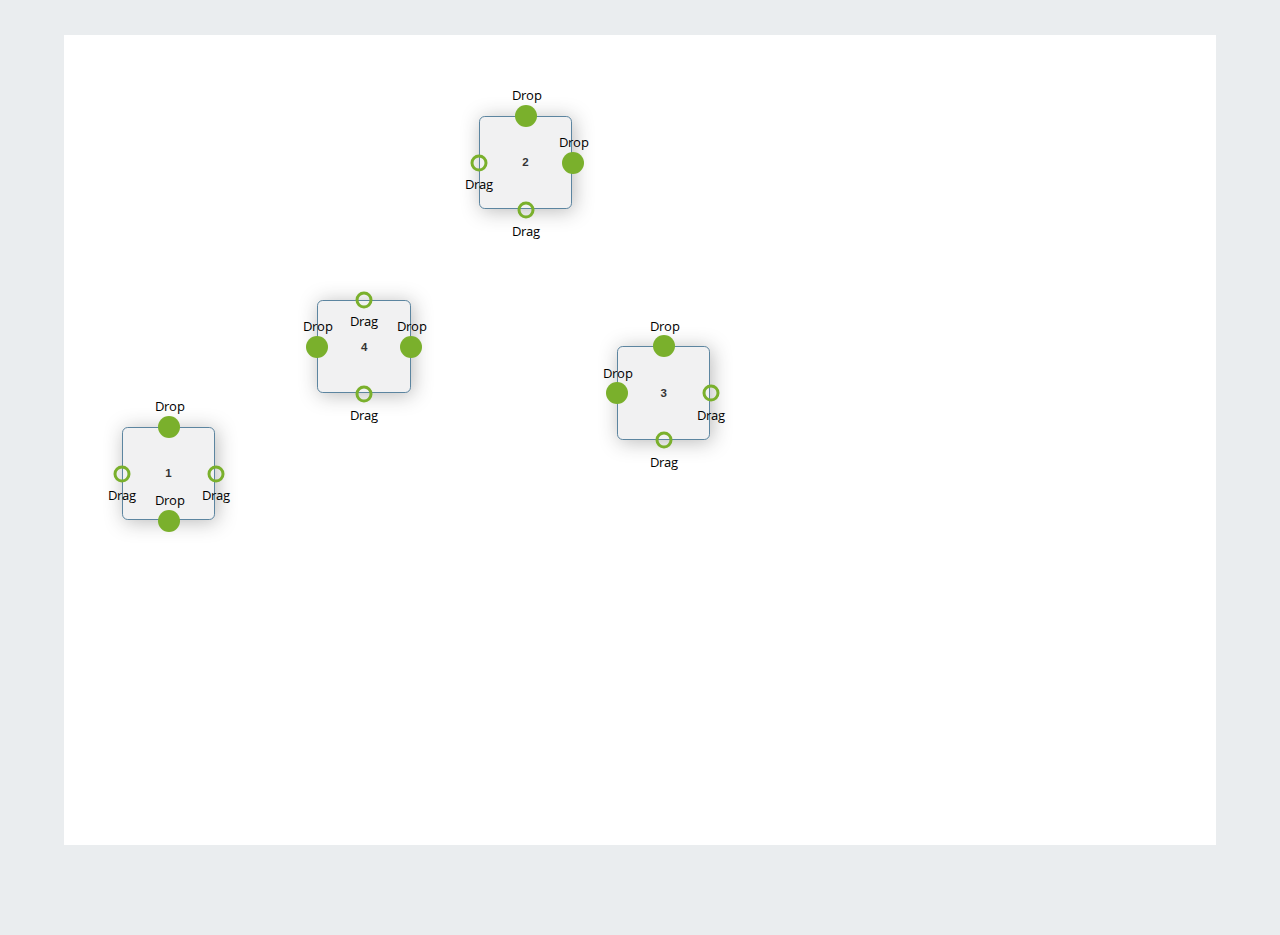
<file: index.html>
<!DOCTYPE html>
<!--
To change this license header, choose License Headers in Project Properties.
To change this template file, choose Tools | Templates
and open the template in the editor.
-->
<html>
    <head>
        <title>TODO supply a title</title>
        <meta charset="UTF-8">
        <meta name="viewport" content="width=device-width">
        <link rel="stylesheet" href="mystyle.css">
        <link rel="stylesheet" href="demo.css">
        <link rel="stylesheet" href="demo-all.css">
        <script type="text/javascript" src="jquery-1.9.0-min.js"></script>
        <script type="text/javascript" src="jquery-ui-1.9.2-min.js"></script>
        <script type="text/javascript" src="jquery.jsPlumb-1.5.5.js"></script>
    </head>
    <body>
        <div id="main">
            <div class="demo flowchart" id="flowchart">
                <div class="window" id="win1"><strong>1</strong><br><br></div>
                <div class="window" id="win2"><strong>2</strong><br><br></div>
                <div class="window" id="win3"><strong>3</strong><br><br></div>
                <div class="window" id="win4"><strong>4</strong><br><br></div>
            </div>
        </div>
        
        <script src="code.js"></script>        
    </body>
</html>
</file>
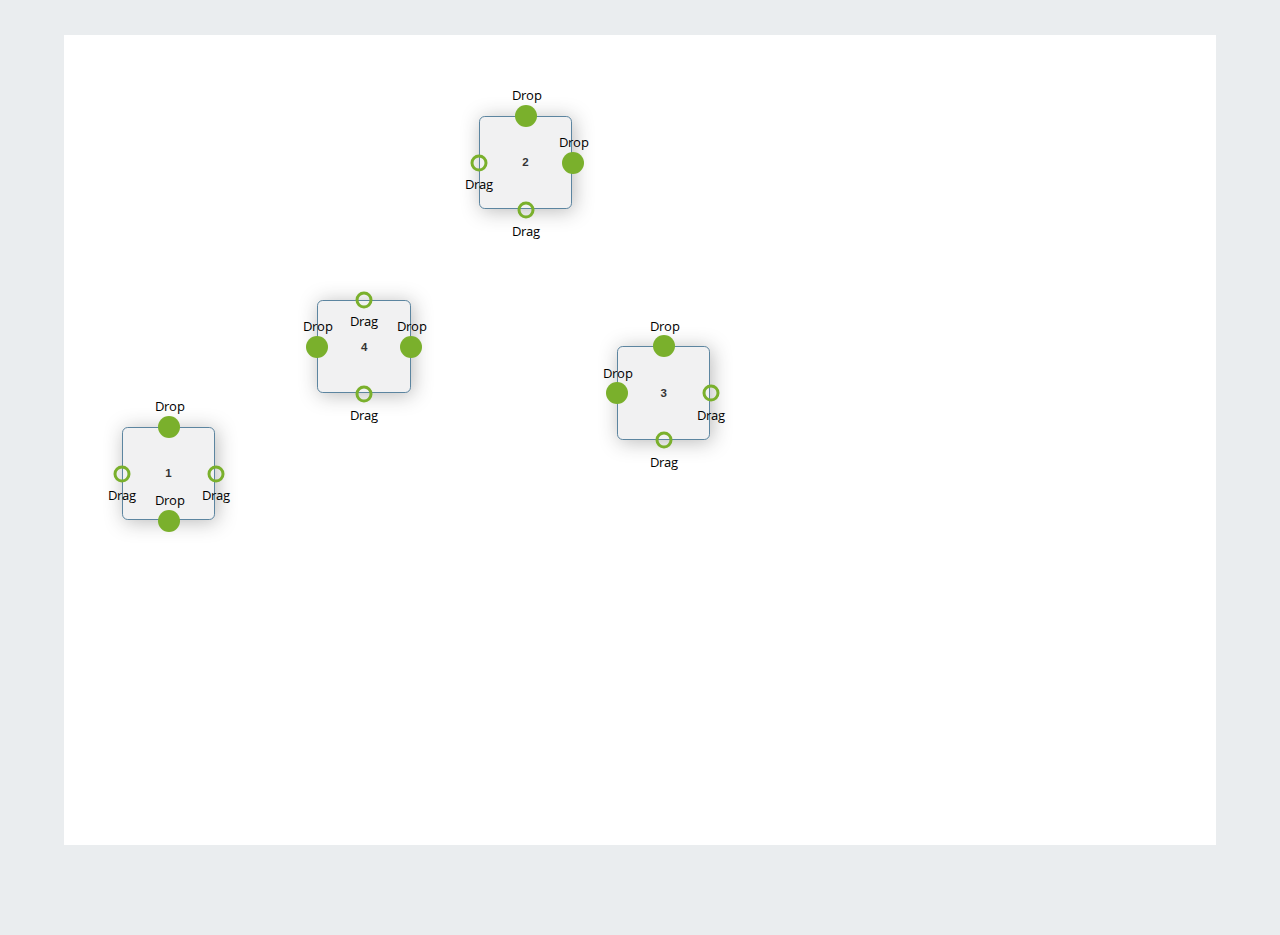
<file: 01_web_pyqt_mixed/index.html>
<!DOCTYPE html>
<!--
To change this license header, choose License Headers in Project Properties.
To change this template file, choose Tools | Templates
and open the template in the editor.
-->
<html>
    <head>
        <title>Ring Simulation</title>
        <meta charset="UTF-8">
        <meta name="viewport" content="width=device-width">
        <link rel="stylesheet" href="mystyle.css">
        <link rel="stylesheet" href="demo.css">
        <link rel="stylesheet" href="demo-all.css">
        <script type="text/javascript" src="jquery-1.9.0.js"></script>
        <script type="text/javascript" src="jquery-ui-1.9.2-min.js"></script>
        <script type="text/javascript" src="jquery.jsPlumb-1.5.5.js"></script>
    </head>
    <body>
        <div id="main">
            <div class="demo flowchart" id="flowchart">
                <div class="window" id="win1"><strong>1</strong><br><br></div>
                <div class="window" id="win2"><strong>2</strong><br><br></div>
                <div class="window" id="win3"><strong>3</strong><br><br></div>
                <div class="window" id="win4"><strong>4</strong><br><br></div>
            </div>
        </div>
        
        <script src="code.js"></script>        
    </body>
</html>
</file>
<file: mystyle.css>
html {
    width:100%;
    height:100%;
}
</file>
<file: demo.css>
#win1 { top:34em;left:5em; }
#win2 { top:7em; left:36em; }
#win3 { top:27em;left:48em; }
#win4 { top:23em; left:22em; }

.flowchart .window { 
    border:1px solid #346789;
    box-shadow: 2px 2px 19px #aaa;
    -o-box-shadow: 2px 2px 19px #aaa;
    -webkit-box-shadow: 2px 2px 19px #aaa;
    -moz-box-shadow: 2px 2px 19px #aaa;

    -moz-border-radius:0.5em;
    border-radius:0.5em;

    opacity:0.8;
    filter:alpha(opacity=80);

    text-align:center;
    z-index:20; position:absolute;
    background-color:#eeeeef;
    color:black;

    font-family:helvetica;padding:0.5em;
    font-size:0.9em;
}

.flowchart .window:hover {
    box-shadow: 2px 2px 19px #444;
    -o-box-shadow: 2px 2px 19px #444;
    -webkit-box-shadow: 2px 2px 19px #444;
    -moz-box-shadow: 2px 2px 19px #444;

    opacity:0.6;
    filter:alpha(opacity=60);
}

.flowchart .active {
    border:1px dotted green;
}
.flowchart .hover {
    border:1px dotted red;
}

.flowchart ._jsPlumb_connector { 
    z-index:4; 
}

.flowchart ._jsPlumb_endpoint, .endpointTargetLabel, .endpointSourceLabel { 
    z-index:21;
    cursor:pointer; 
}

.flowchart .aLabel {
    color:#444;
    background-color:white; 

    border:1px dotted gray;
    padding:0.4em; 

    font:12px sans-serif; 
    
    z-index:21;
    
    opacity:0.8;
    filter:alpha(opacity=80);
    
    cursor: pointer;
}

.flowchart .aLabel._jsPlumb_hover {
    background-color:#5C96BC;
    color:white;	
    border:1px solid white;
}
</file>
<file: demo-all.css>
/** DISABLE TEXT SELECTION (SET ON BODY WHEN DRAGGING IS OCCURRING) **/
._jsPlumb_drag_select * {
    -webkit-touch-callout: none;
    -webkit-user-select: none;
    -khtml-user-select: none;
    -moz-user-select: -moz-none;
    -ms-user-select: none;
    user-select: none
}

/** OPEN SANS FONT **/
@font-face {
    font-family: 'Open Sans';
    font-style: normal;
    font-weight: 400;
    src:local('Open Sans'), 
    local('OpenSans'),
    url("OpenSans-Regular.ttf") format('truetype'),
    url("OpenSans.woff") format('woff');
}

body {
    width: 100%;
    height: 100%;
    padding:0;
    margin:0;    
    font-family:'Open Sans', 'Helvetica Neue', Helvetica, Arial, sans-serif;    
    background-color:#eaedef;
   
}

#main {  
    font-size: 80%;    
    width:90%;
    margin-left:auto;
    margin-right: auto;  
    height: 100%;
    text-align: center;
    position: relative;
}

.demo {
    position: relative;
    width:100%;
    background-color:white;    
    height:90%;
    overflow:auto;  
    margin-top:35px;
}

.window, .label { 
    text-align:center;
    z-index:24;
    cursor:pointer;
    box-shadow: 2px 2px 19px #aaa;
    -o-box-shadow: 2px 2px 19px #aaa;
    -webkit-box-shadow: 2px 2px 19px #aaa;
    -moz-box-shadow: 2px 2px 19px #aaa;
}


.window {
    background-color:white;
    border:1px solid #346789;
    box-shadow: 2px 2px 19px #e0e0e0;
    -o-box-shadow: 2px 2px 19px #e0e0e0;
    -webkit-box-shadow: 2px 2px 19px #e0e0e0;
    -moz-box-shadow: 2px 2px 19px #e0e0e0;
    -moz-border-radius:0.5em;
    border-radius:0.5em;        
    width:5em; height:5em;        
    position:absolute;    
    color:black;
    padding:0.5em;
    width:80px; 
    height:80px;
    line-height: 80px;     
    -webkit-transition: -webkit-box-shadow 0.15s ease-in;
    -moz-transition: -moz-box-shadow 0.15s ease-in;
    -o-transition: -o-box-shadow 0.15s ease-in;
    transition: box-shadow 0.15s ease-in;
}

.window:hover {
    border:1px solid #123456;
    box-shadow: 2px 2px 19px #444;
   -o-box-shadow: 2px 2px 19px #444;
   -webkit-box-shadow: 2px 2px 19px #444;
   -moz-box-shadow: 2px 2px 19px #fff;
    opacity:0.9;
    filter:alpha(opacity=90);
}

.window a {
    font-family:helvetica;
}

.demo-links, .library-links {
  position: fixed;
  right: 0;
  top: 44px;
  font-size: 11px;
  background-color: white;
  opacity: 0.8;
  padding-right: 10px;
  padding-left: 5px;
  text-transform: uppercase;
  z-index:100001;
}

.demo-links div, .library-links a {
  display:inline;
  margin-right:7px;
  margin-left:7px;
}

.demo-links i, .library-links i {
  padding:4px;
}

.library-links {
    right: 454px;
    height: 19px;
    line-height: 19px;
}

.current-library {
  color:#7AB02C !important;
}

/** Z-INDEX **/

._jsPlumb_connector { z-index:18; }
._jsPlumb_endpoint { z-index:19; }
._jsPlumb_overlay { z-index:20; }
/*
._jsPlumb_connector._jsPlumb_hover {
    z-index:21 !important;
}
._jsPlumb_endpoint._jsPlumb_hover {
    z-index:22 !important;
}
._jsPlumb_overlay._jsPlumb_hover {
    z-index:23 !important;
}
*/

.aLabel {
  background-color:white; 
  padding:0.4em; 
  font:12px sans-serif; 
  color:#444;
  z-index:21;
  border:1px dotted gray;
  opacity:0.8;
  filter:alpha(opacity=80);
  cursor: pointer;
}
.aLabel._jsPlumb_hover {
  background-color:#5C96BC;
  color:white;  
  border:1px solid white;
}

/* A TEST 
._jsPlumb_element_dragging path {    
    z-index:21 !important;
    stroke:green;
}

._jsPlumb_endpoint._jsPlumb_element_dragging * {
    fill:green;
}

*/

/* ANOTHER TEST 
._jsPlumb_endpoint_anchor_foo * {
    fill:black;
}

._jsPlumb_endpoint_anchor_bar * {
    fill:red;
}
*/

/**
COMPLEMENT SCHEME

*** Primary Color:

   var. 1 = #5C96BC = rgb(92,150,188)
   var. 2 = #57788D = rgb(87,120,141)
   var. 3 = #1E567A = rgb(30,86,122)
   var. 4 = #89BCDE = rgb(137,188,222)
   var. 5 = #9FC5DE = rgb(159,197,222)

*** Complementary Color:

   var. 1 = #FFC275 = rgb(255,194,117)
   var. 2 = #BF9D71 = rgb(191,157,113)
   var. 3 = #A66D26 = rgb(166,109,38)
   var. 4 = #FFD197 = rgb(255,209,151)

ANALOGIC SCHEME

*** Primary Color:

   var. 1 = #5C96BC = rgb(92,150,188)
   var. 2 = #57788D = rgb(87,120,141)
   var. 3 = #1E567A = rgb(30,86,122)
   var. 4 = #89BCDE = rgb(137,188,222)
   var. 5 = #9FC5DE = rgb(159,197,222)

*** Secondary Color A:

   var. 1 = #6A6FC6 = rgb(106,111,198)
   var. 2 = #616395 = rgb(97,99,149)
   var. 3 = #222781 = rgb(34,39,129)
   var. 4 = #9498E3 = rgb(148,152,227)
   var. 5 = #A9ACE3 = rgb(169,172,227)

*** Secondary Color B:

   var. 1 = #5BC793 = rgb(91,199,147)
   var. 2 = #589578 = rgb(88,149,120)
   var. 3 = #1E8151 = rgb(30,129,81)
   var. 4 = #86E3B6 = rgb(134,227,182)
   var. 5 = #9FE3C2 = rgb(159,227,194)


*/


/* ---------------------- bootstrap dropdowns ------------------------- */
.clearfix {
  *zoom: 1;
}

.clearfix:before,
.clearfix:after {
  display: table;
  line-height: 0;
  content: "";
}

.clearfix:after {
  clear: both;
}

.hide-text {
  font: 0/0 a;
  color: transparent;
  text-shadow: none;
  background-color: transparent;
  border: 0;
}

.input-block-level {
  display: block;
  width: 100%;
  min-height: 30px;
  -webkit-box-sizing: border-box;
     -moz-box-sizing: border-box;
          box-sizing: border-box;
}

.dropup,
.dropdown {
  position: relative;
}

.dropdown-toggle {
  *margin-bottom: -3px;
}

.dropdown-toggle:active,
.open .dropdown-toggle {
  outline: 0;
}

.caret {
  display: inline-block;
  width: 0;
  height: 0;
  vertical-align: top;
  border-top: 4px solid #000000;
  border-right: 4px solid transparent;
  border-left: 4px solid transparent;
  content: "";
}

.dropdown .caret {
  margin-top: 8px;
  margin-left: 2px;
}

.dropdown-menu {
  position: absolute;
  top: 100%;
  left: 0;
  z-index: 1000;
  display: none;
  float: left;
  min-width: 160px;
  padding: 5px 0;
  margin: 2px 0 0;
  list-style: none;
  background-color: #ffffff;
  border: 1px solid #ccc;
  border: 1px solid rgba(0, 0, 0, 0.2);
  *border-right-width: 2px;
  *border-bottom-width: 2px;
  -webkit-border-radius: 6px;
     -moz-border-radius: 6px;
          border-radius: 6px;
  -webkit-box-shadow: 0 5px 10px rgba(0, 0, 0, 0.2);
     -moz-box-shadow: 0 5px 10px rgba(0, 0, 0, 0.2);
          box-shadow: 0 5px 10px rgba(0, 0, 0, 0.2);
  -webkit-background-clip: padding-box;
     -moz-background-clip: padding;
          background-clip: padding-box;
}

.dropdown-menu.pull-right {
  right: 0;
  left: auto;
}

.dropdown-menu .divider {
  *width: 100%;
  height: 1px;
  margin: 9px 1px;
  *margin: -5px 0 5px;
  overflow: hidden;
  background-color: #e5e5e5;
  border-bottom: 1px solid #ffffff;
}

.dropdown-menu > li > a {
  display: block;
  padding: 3px 20px;
  clear: both;
  font-weight: normal;
  line-height: 20px;
  color: #333333;
  white-space: nowrap;
}

.dropdown-menu > li > a:hover,
.dropdown-menu > li > a:focus,
.dropdown-submenu:hover > a,
.dropdown-submenu:focus > a {
  color: #ffffff;
  text-decoration: none;
  background-color: #0081c2;
  background-image: -moz-linear-gradient(top, #0088cc, #0077b3);
  background-image: -webkit-gradient(linear, 0 0, 0 100%, from(#0088cc), to(#0077b3));
  background-image: -webkit-linear-gradient(top, #0088cc, #0077b3);
  background-image: -o-linear-gradient(top, #0088cc, #0077b3);
  background-image: linear-gradient(to bottom, #0088cc, #0077b3);
  background-repeat: repeat-x;
  filter: progid:DXImageTransform.Microsoft.gradient(startColorstr='#ff0088cc', endColorstr='#ff0077b3', GradientType=0);
}

.dropdown-menu > .active > a,
.dropdown-menu > .active > a:hover,
.dropdown-menu > .active > a:focus {
  color: #ffffff;
  text-decoration: none;
  background-color: #0081c2;
  background-image: -moz-linear-gradient(top, #0088cc, #0077b3);
  background-image: -webkit-gradient(linear, 0 0, 0 100%, from(#0088cc), to(#0077b3));
  background-image: -webkit-linear-gradient(top, #0088cc, #0077b3);
  background-image: -o-linear-gradient(top, #0088cc, #0077b3);
  background-image: linear-gradient(to bottom, #0088cc, #0077b3);
  background-repeat: repeat-x;
  outline: 0;
  filter: progid:DXImageTransform.Microsoft.gradient(startColorstr='#ff0088cc', endColorstr='#ff0077b3', GradientType=0);
}

.dropdown-menu > .disabled > a,
.dropdown-menu > .disabled > a:hover,
.dropdown-menu > .disabled > a:focus {
  color: #999999;
}

.dropdown-menu > .disabled > a:hover,
.dropdown-menu > .disabled > a:focus {
  text-decoration: none;
  cursor: default;
  background-color: transparent;
  background-image: none;
  filter: progid:DXImageTransform.Microsoft.gradient(enabled=false);
}

.open {
  *z-index: 1000;
}

.open > .dropdown-menu {
  display: block;
}

.pull-right > .dropdown-menu {
  right: 0;
  left: auto;
}

.dropup .caret,
.navbar-fixed-bottom .dropdown .caret {
  border-top: 0;
  border-bottom: 4px solid #000000;
  content: "";
}

.dropup .dropdown-menu,
.navbar-fixed-bottom .dropdown .dropdown-menu {
  top: auto;
  bottom: 100%;
  margin-bottom: 1px;
}

.dropdown-submenu {
  position: relative;
}

.dropdown-submenu > .dropdown-menu {
  top: 0;
  left: 100%;
  margin-top: -6px;
  margin-left: -1px;
  -webkit-border-radius: 0 6px 6px 6px;
     -moz-border-radius: 0 6px 6px 6px;
          border-radius: 0 6px 6px 6px;
}

.dropdown-submenu:hover > .dropdown-menu {
  display: block;
}

.dropup .dropdown-submenu > .dropdown-menu {
  top: auto;
  bottom: 0;
  margin-top: 0;
  margin-bottom: -2px;
  -webkit-border-radius: 5px 5px 5px 0;
     -moz-border-radius: 5px 5px 5px 0;
          border-radius: 5px 5px 5px 0;
}

.dropdown-submenu > a:after {
  display: block;
  float: right;
  width: 0;
  height: 0;
  margin-top: 5px;
  margin-right: -10px;
  border-color: transparent;
  border-left-color: #cccccc;
  border-style: solid;
  border-width: 5px 0 5px 5px;
  content: " ";
}

.dropdown-submenu:hover > a:after {
  border-left-color: #ffffff;
}

.dropdown-submenu.pull-left {
  float: none;
}

.dropdown-submenu.pull-left > .dropdown-menu {
  left: -100%;
  margin-left: 10px;
  -webkit-border-radius: 6px 0 6px 6px;
     -moz-border-radius: 6px 0 6px 6px;
          border-radius: 6px 0 6px 6px;
}

.dropdown .dropdown-menu .nav-header {
  padding-right: 20px;
  padding-left: 20px;
}

.typeahead {
  z-index: 1051;
  margin-top: 2px;
  -webkit-border-radius: 4px;
     -moz-border-radius: 4px;
          border-radius: 4px;
}
</file>
<file: 01_web_pyqt_mixed/mystyle.css>
html {
    width:100%;
    height:100%;
}
</file>
<file: 01_web_pyqt_mixed/demo.css>
#win1 { top:34em;left:5em; }
#win2 { top:7em; left:36em; }
#win3 { top:27em;left:48em; }
#win4 { top:23em; left:22em; }

.flowchart .window { 
    border:1px solid #346789;
    box-shadow: 2px 2px 19px #aaa;
    -o-box-shadow: 2px 2px 19px #aaa;
    -webkit-box-shadow: 2px 2px 19px #aaa;
    -moz-box-shadow: 2px 2px 19px #aaa;

    -moz-border-radius:0.5em;
    border-radius:0.5em;

    opacity:0.8;
    filter:alpha(opacity=80);

    text-align:center;
    z-index:20; position:absolute;
    background-color:#eeeeef;
    color:black;

    font-family:helvetica;padding:0.5em;
    font-size:0.9em;
}

.flowchart .window:hover {
    box-shadow: 2px 2px 19px #444;
    -o-box-shadow: 2px 2px 19px #444;
    -webkit-box-shadow: 2px 2px 19px #444;
    -moz-box-shadow: 2px 2px 19px #444;

    opacity:0.6;
    filter:alpha(opacity=60);
}

.flowchart .active {
    border:1px dotted green;
}
.flowchart .hover {
    border:1px dotted red;
}

.flowchart ._jsPlumb_connector { 
    z-index:4; 
}

.flowchart ._jsPlumb_endpoint, .endpointTargetLabel, .endpointSourceLabel { 
    z-index:21;
    cursor:pointer; 
}

.flowchart .aLabel {
    color:#444;
    background-color:white; 

    border:1px dotted gray;
    padding:0.4em; 

    font:12px sans-serif; 
    
    z-index:21;
    
    opacity:0.8;
    filter:alpha(opacity=80);
    
    cursor: pointer;
}

.flowchart .aLabel._jsPlumb_hover {
    background-color:#5C96BC;
    color:white;	
    border:1px solid white;
}
</file>
<file: 01_web_pyqt_mixed/demo-all.css>
/** DISABLE TEXT SELECTION (SET ON BODY WHEN DRAGGING IS OCCURRING) **/
._jsPlumb_drag_select * {
    -webkit-touch-callout: none;
    -webkit-user-select: none;
    -khtml-user-select: none;
    -moz-user-select: -moz-none;
    -ms-user-select: none;
    user-select: none
}

/** OPEN SANS FONT **/
@font-face {
    font-family: 'Open Sans';
    font-style: normal;
    font-weight: 400;
    src:local('Open Sans'), 
    local('OpenSans'),
    url("OpenSans-Regular.ttf") format('truetype'),
    url("OpenSans.woff") format('woff');
}

body {
    width: 100%;
    height: 100%;
    padding:0;
    margin:0;    
    font-family:'Open Sans', 'Helvetica Neue', Helvetica, Arial, sans-serif;    
    background-color:#eaedef;
   
}

#main {  
    font-size: 80%;    
    width:90%;
    margin-left:auto;
    margin-right: auto;  
    height: 100%;
    text-align: center;
    position: relative;
}

.demo {
    position: relative;
    width:100%;
    background-color:white;    
    height:90%;
    overflow:auto;  
    margin-top:35px;
}

.window, .label { 
    text-align:center;
    z-index:24;
    cursor:pointer;
    box-shadow: 2px 2px 19px #aaa;
    -o-box-shadow: 2px 2px 19px #aaa;
    -webkit-box-shadow: 2px 2px 19px #aaa;
    -moz-box-shadow: 2px 2px 19px #aaa;
}


.window {
    background-color:white;
    border:1px solid #346789;
    box-shadow: 2px 2px 19px #e0e0e0;
    -o-box-shadow: 2px 2px 19px #e0e0e0;
    -webkit-box-shadow: 2px 2px 19px #e0e0e0;
    -moz-box-shadow: 2px 2px 19px #e0e0e0;
    -moz-border-radius:0.5em;
    border-radius:0.5em;        
    width:5em; height:5em;        
    position:absolute;    
    color:black;
    padding:0.5em;
    width:80px; 
    height:80px;
    line-height: 80px;     
    -webkit-transition: -webkit-box-shadow 0.15s ease-in;
    -moz-transition: -moz-box-shadow 0.15s ease-in;
    -o-transition: -o-box-shadow 0.15s ease-in;
    transition: box-shadow 0.15s ease-in;
}

.window:hover {
    border:1px solid #123456;
    box-shadow: 2px 2px 19px #444;
   -o-box-shadow: 2px 2px 19px #444;
   -webkit-box-shadow: 2px 2px 19px #444;
   -moz-box-shadow: 2px 2px 19px #fff;
    opacity:0.9;
    filter:alpha(opacity=90);
}

.window a {
    font-family:helvetica;
}

/** Z-INDEX **/

._jsPlumb_connector { z-index:18; }
._jsPlumb_endpoint { z-index:19; }
._jsPlumb_overlay { z-index:20; }

.aLabel {
  background-color:white; 
  padding:0.4em; 
  font:12px sans-serif; 
  color:#444;
  z-index:21;
  border:1px dotted gray;
  opacity:0.8;
  filter:alpha(opacity=80);
  cursor: pointer;
}

.aLabel._jsPlumb_hover {
  background-color:#5C96BC;
  color:white;  
  border:1px solid white;
}
</file>
